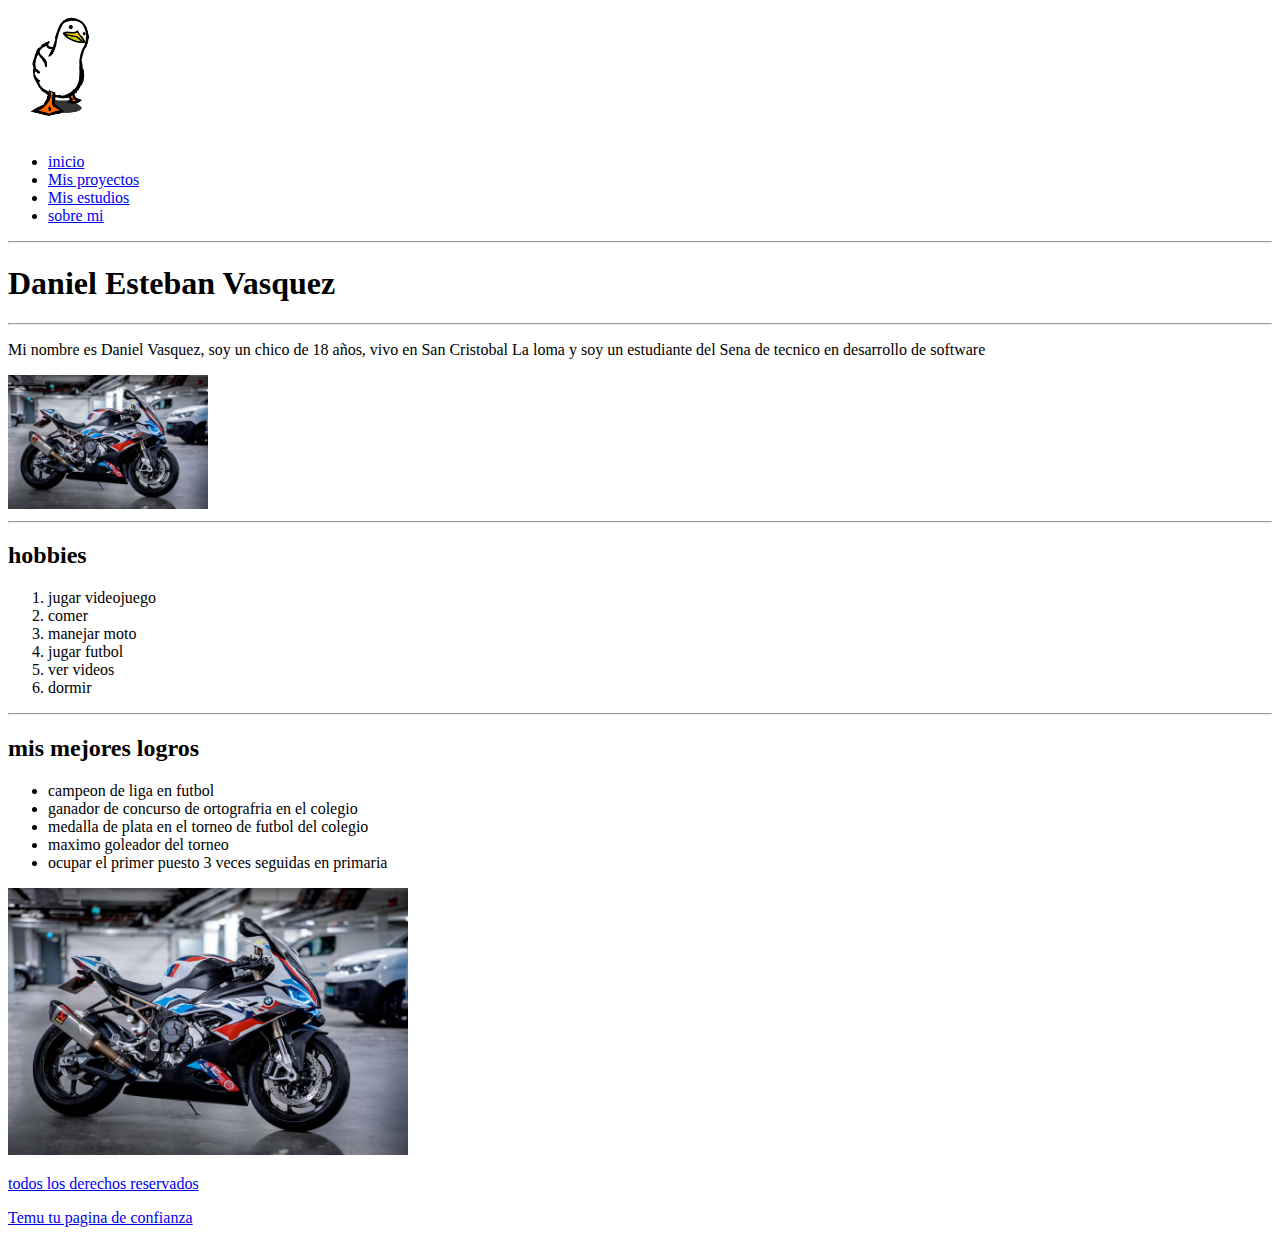
<file: index.html>
<!DOCTYPE html>
<html lang="en">
<head>
    <meta charset="UTF-8">
    <meta name="viewport" content="width=device-width, initial-scale=1.0">
    <title>mi primera pagina web</title>
</head>
<body>
  <header>
    <nav>
      <img src="img/pato de dani.gif" width="100xp" alt="este es un logo para la marca personal ">
      <ul>
        <li><a href="index.html">inicio</a></li>
        <li><a href="proyectos.html">Mis proyectos</a></li>
        <li><a href="academico.html">Mis estudios</a></li>
        <li><a href="sobre_mi.html">sobre mi</a></li>
      </ul>
    </nav>
  </header>
    <main>
      <hr>
    <h1>Daniel Esteban Vasquez</h1>
    <hr>
    <p style="width: 200pxxp ;">Mi nombre es Daniel Vasquez, soy un chico de 18 años, vivo en San Cristobal La loma y soy un estudiante del Sena de tecnico en desarrollo de software</p>
    <img src="img/moto-bmw.jpg" width="200px" alt="moto de alto silindrage, mas conocida como la BMW s1000rr de color blanco con azul y rojo">
    <hr>
    <h2>hobbies</h2>
    <ol>
        <li>jugar videojuego</li>
        <li>comer</li>
        <li>manejar moto</li>
        <li>jugar futbol</li>
        <li>ver videos</li>
        <li>dormir</li>
    </ol>
    <hr>
    <h2>mis mejores logros</h2>
    <ul>
        <li>campeon de liga en futbol</li>
        <li>ganador de concurso de ortografria en el colegio</li>
        <li>medalla de plata en el torneo de futbol del colegio</li>
        <li>maximo goleador del torneo</li>
        <li>ocupar el primer puesto 3 veces seguidas en primaria </li>
    </ul>
    <a href="img/moto-bmw.jpg" target="_blank">
      <img src="img/moto-bmw.jpg" width="400px" alt="">
    </main>
    <footer>
      <p>todos los derechos reservados</p>
       <a href="https://www.googleadservices.com/pagead/aclk?sa=L&ai=DChcSEwir3aSMxueLAxVzhVoFHQGPDKMYABAFGgJ2dQ&co=1&gclid=EAIaIQobChMIq92kjMbniwMVc4VaBR0BjwyjEAAYASAAEgImEPD_BwE&ohost=www.google.com&cid=CAASJeRo7UH8sBTI4ve2hdsdyftPff5SjD82CitHaaNhABeQfEJ9XL8&sig=AOD64_3SWsshNWUf8qu009xtaABlhJB2jg&q&adurl&ved=2ahUKEwj75p-MxueLAxWpRTABHSkEJ8MQ0Qx6BAgJEAE" target="_blank">Temu tu pagina de confianza</a>
    </footer>
</body>
</html>
</file>
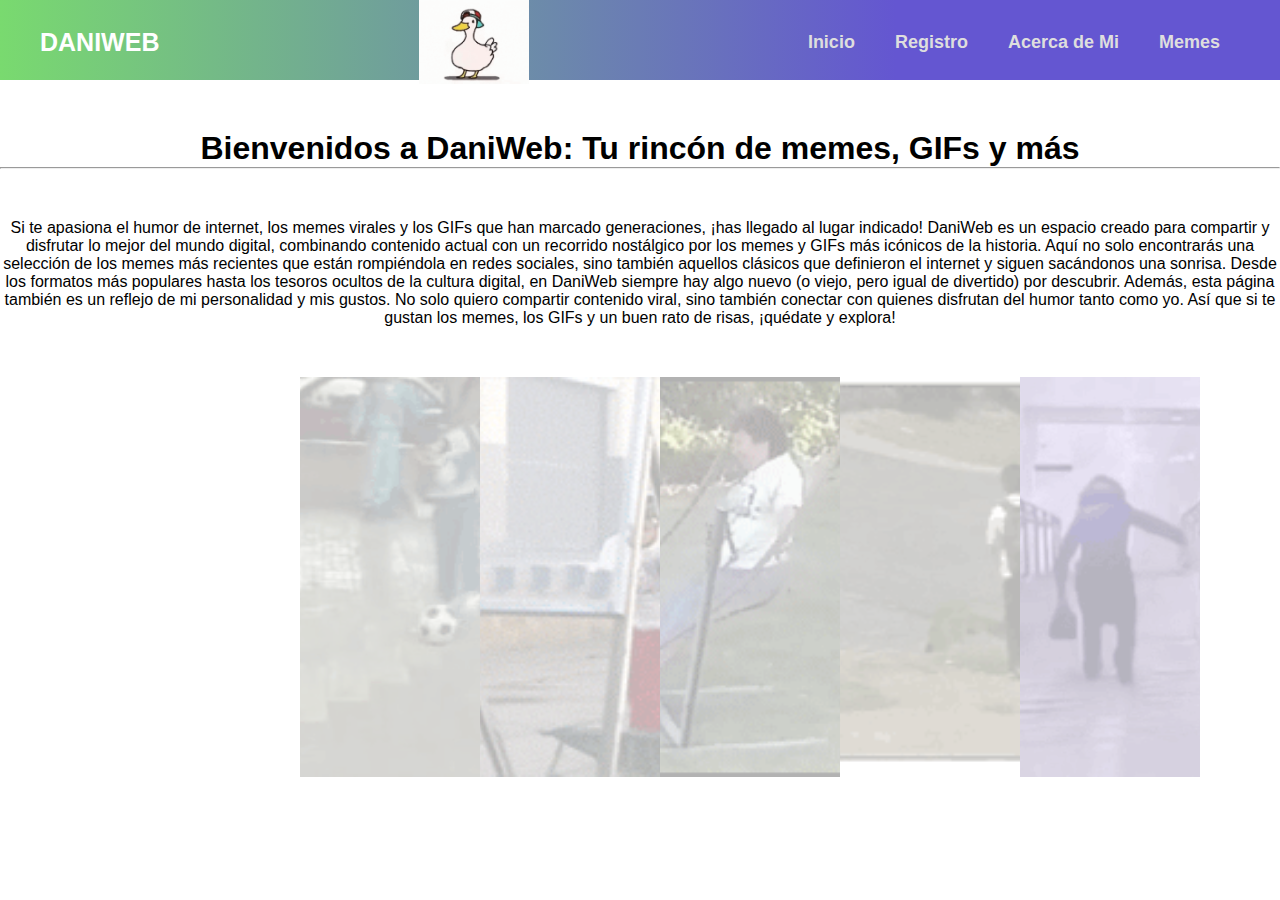
<file: taller dos de html version 2.0/index.html>
<!DOCTYPE html>
<html lang="es">
<head>
    <meta charset="UTF-8">
    <meta name="viewport" content="width=device-width, initial-scale=1.0">
    <title>mi primera web</title>
    <link rel="stylesheet" href="style.css">
</head>
<body>
    <header>

        <div class="content">

            <div class="menu container">

                <a href="index.html" class="logo">DANIWEB</a>
                <img src="imagenes/pato2.gif" width="110xp">
                <input type="checkbox" id="menu" />
                <label for="menu">
                    <img src="imagenes/menu.png" class="menu-icono" alt="">
                </label>
                <nav class="navbar">
                 
                    <ul>
                        <li><a href="index.html">Inicio</a></li>
                        <li><a href="registro.html">Registro</a></li>
                        <li><a href="acerca de mi.html">Acerca de Mi</a></li>
                        <li><a href="memes.html">Memes</a></li>
                    </ul>
                
                </nav>
            </div>

        </div>

    </header>
    <div class="presentacion">
    <center><h1>Bienvenidos a DaniWeb: Tu rincón de memes, GIFs y más</h1></center>
    <hr>
    <center><p>Si te apasiona el humor de internet, los memes virales y los GIFs que han marcado generaciones, ¡has llegado al lugar indicado! DaniWeb es un espacio creado para compartir y disfrutar lo mejor del mundo digital, combinando contenido actual con un recorrido nostálgico por los memes y GIFs más icónicos de la historia.

        Aquí no solo encontrarás una selección de los memes más recientes que están rompiéndola en redes sociales, sino también aquellos clásicos que definieron el internet y siguen sacándonos una sonrisa. Desde los formatos más populares hasta los tesoros ocultos de la cultura digital, en DaniWeb siempre hay algo nuevo (o viejo, pero igual de divertido) por descubrir.
        
        Además, esta página también es un reflejo de mi personalidad y mis gustos. No solo quiero compartir contenido viral, sino también conectar con quienes disfrutan del humor tanto como yo. Así que si te gustan los memes, los GIFs y un buen rato de risas, ¡quédate y explora!</p></center>
    </div>
        
       <div class="fotoinicio">
    
            <img src="imagenes/caida1.gif" alt="">
            <img src="imagenes/caida2.gif" alt="">
            <img src="imagenes/caida3.gif" alt="">
            <img src="imagenes/caida4.gif" alt="">
            <img src="imagenes/caida5.gif" alt="">
    
       </div>
</body>
</html>
</file>
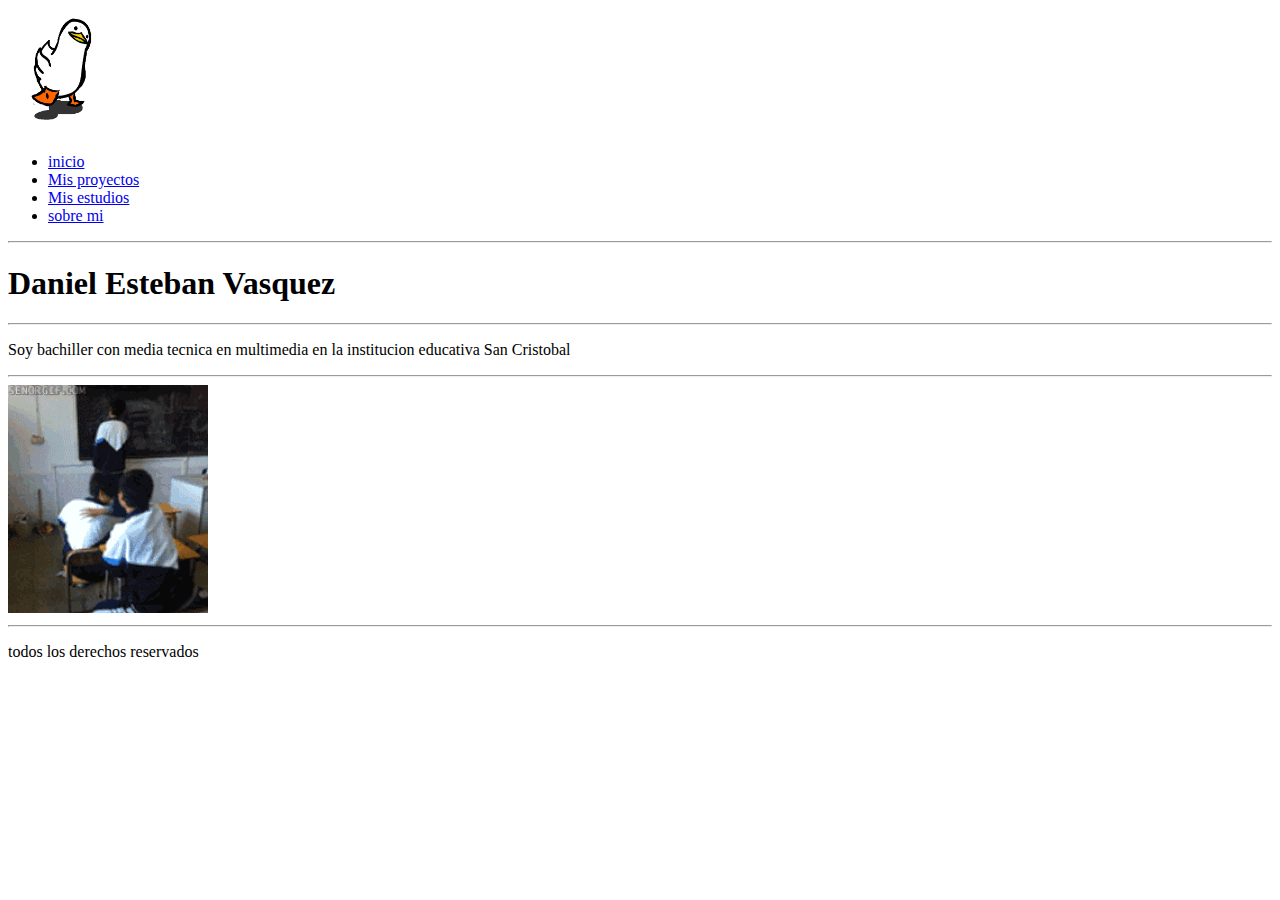
<file: academico.html>
<!DOCTYPE html>
<html lang="en">
<head>
    <meta charset="UTF-8">
    <meta name="viewport" content="width=device-width, initial-scale=1.0">
    <title>Academico</title>
</head>
<body>
  <header>
    <nav>
      <img src="img/pato de dani.gif" width="100xp" alt="este es un logo para la marca personal ">
      <ul>
        <li><a href="index.html">inicio</a></li>
        <li><a href="proyectos.html">Mis proyectos</a></li>
        <li><a href="academico.html">Mis estudios</a></li>
        <li><a href="sobre_mi.html">sobre mi</a></li>
      </ul>
    </nav>
  </header>
    <main>
      <hr>
    <h1>Daniel Esteban Vasquez</h1>
    <hr>
    <p style="width: 200pxxp ;">Soy bachiller con media tecnica en multimedia en la institucion educativa San Cristobal </p>
    <hr>
    <img src="img/cole.gif" alt="">
    <hr>
    </main>
    <footer>
      <p>todos los derechos reservados</p>
    </footer>
</body>
</html>
</file>
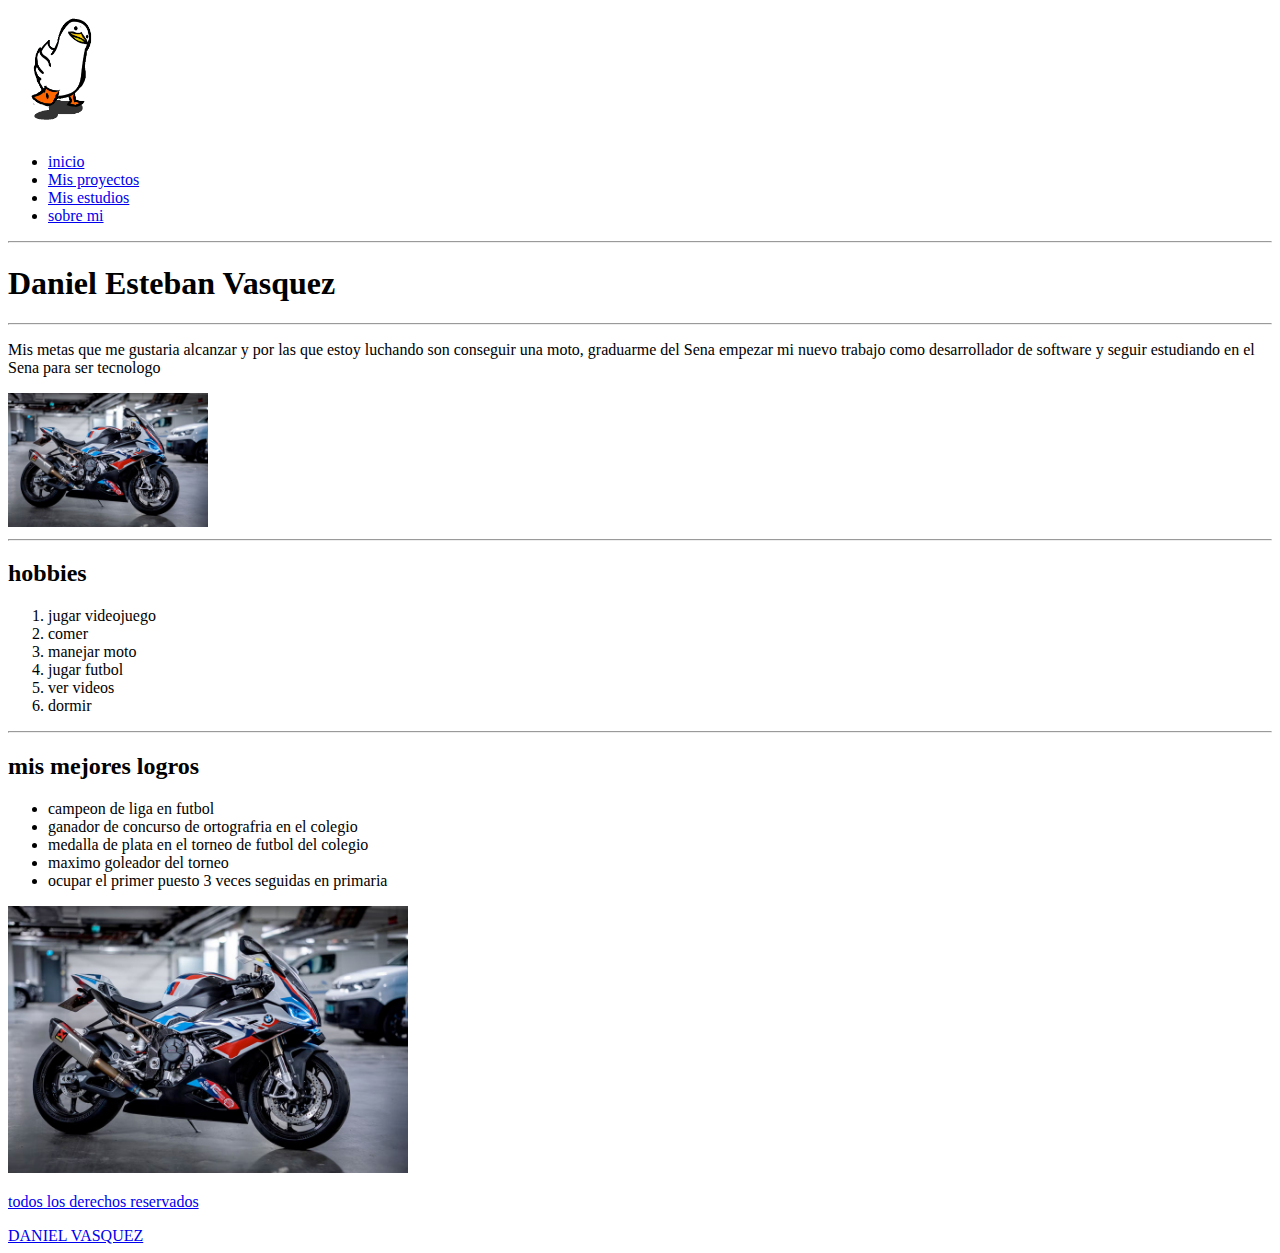
<file: index dani.html>
<!DOCTYPE html>
<html lang="en">
<head>
    <meta charset="UTF-8">
    <meta name="viewport" content="width=device-width, initial-scale=1.0">
    <title>mi primera pagina web</title>
</head>
<body>
  <header>
    <nav>
      <img src="img/pato de dani.gif" width="100xp" alt="este es un logo para la marca personal ">
      <ul>
        <li><a href="index.html">inicio</a></li>
        <li><a href="proyectos.html">Mis proyectos</a></li>
        <li><a href="academico.html">Mis estudios</a></li>
        <li><a href="sobre_mi.html">sobre mi</a></li>
      </ul>
    </nav>
  </header>
    <main>
      <hr>
    <h1>Daniel Esteban Vasquez</h1>
    <hr>
    <p style="width: 200pxxp ;">Mis metas que me gustaria alcanzar y por las que estoy luchando son conseguir una moto, graduarme del Sena empezar mi nuevo trabajo como desarrollador de software y seguir estudiando en el Sena para ser tecnologo</p>
    <img src="img/moto-bmw.jpg" width="200px" alt="moto de alto silindrage, mas conocida como la BMW s1000rr de color blanco con azul y rojo">
    <hr>
    <h2>hobbies</h2>
    <ol>
        <li>jugar videojuego</li>
        <li>comer</li>
        <li>manejar moto</li>
        <li>jugar futbol</li>
        <li>ver videos</li>
        <li>dormir</li>
    </ol>
    <hr>
    <h2>mis mejores logros</h2>
    <ul>
        <li>campeon de liga en futbol</li>
        <li>ganador de concurso de ortografria en el colegio</li>
        <li>medalla de plata en el torneo de futbol del colegio</li>
        <li>maximo goleador del torneo</li>
        <li>ocupar el primer puesto 3 veces seguidas en primaria </li>
    </ul>
    <a href="img/moto-bmw.jpg" target="_blank">
      <img src="img/moto-bmw.jpg" width="400px" alt="">
    </main>
    <footer>
      <p>todos los derechos reservados</p>
      <a href="https://www.googleadservices.com/pagead/aclk?sa=L&ai=DChcSEwir3aSMxueLAxVzhVoFHQGPDKMYABAFGgJ2dQ&co=1&gclid=EAIaIQobChMIq92kjMbniwMVc4VaBR0BjwyjEAAYASAAEgImEPD_BwE&ohost=www.google.com&cid=CAASJeRo7UH8sBTI4ve2hdsdyftPff5SjD82CitHaaNhABeQfEJ9XL8&sig=AOD64_3SWsshNWUf8qu009xtaABlhJB2jg&q&adurl&ved=2ahUKEwj75p-MxueLAxWpRTABHSkEJ8MQ0Qx6BAgJEAE" target="_blank">DANIEL VASQUEZ</a>
    </footer>
</body>
</html>
</file>
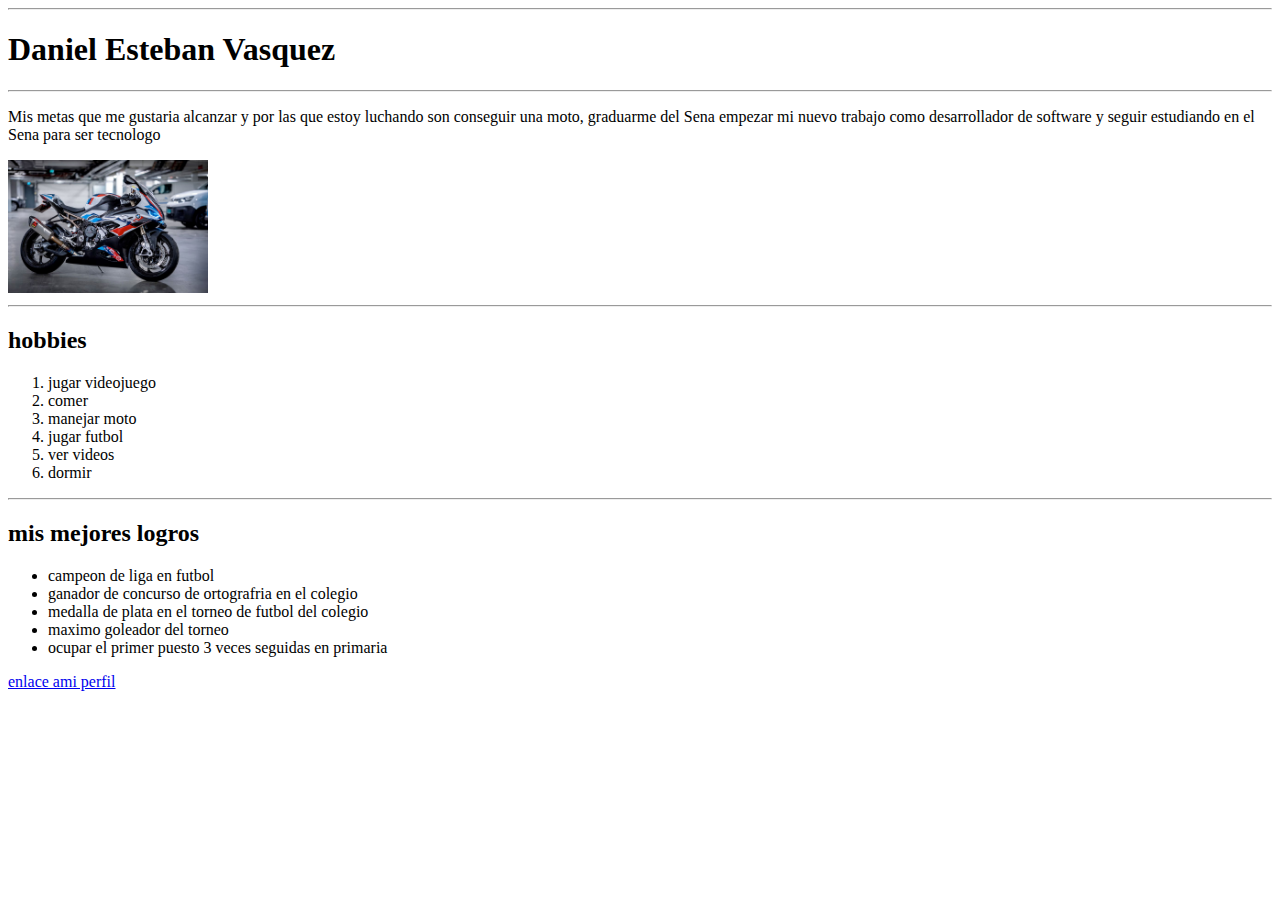
<file: pagina.html>
<!DOCTYPE html>
<html lang="en">
<head>
    <meta charset="UTF-8">
    <meta name="viewport" content="width=device-width, initial-scale=1.0">
    <title>mi primera pagina web</title>
</head>
<body>
    <hr>
    <h1>Daniel Esteban Vasquez</h1>
    <hr>
    <p style="width: 200pxxp ;">Mis metas que me gustaria alcanzar y por las que estoy luchando son conseguir una moto, graduarme del Sena empezar mi nuevo trabajo como desarrollador de software y seguir estudiando en el Sena para ser tecnologo</p>
    <img src="img/moto-bmw.jpg" width="200px" alt="moto de alto silindrage, mas conocida como la BMW s1000rr de color blanco con azul y rojo">
    <hr>
    <h2>hobbies</h2>
    <ol>
        <li>jugar videojuego</li>
        <li>comer</li>
        <li>manejar moto</li>
        <li>jugar futbol</li>
        <li>ver videos</li>
        <li>dormir</li>
    </ol>
    <hr>
    <h2>mis mejores logros</h2>
    <ul>
        <li>campeon de liga en futbol</li>
        <li>ganador de concurso de ortografria en el colegio</li>
        <li>medalla de plata en el torneo de futbol del colegio</li>
        <li>maximo goleador del torneo</li>
        <li>ocupar el primer puesto 3 veces seguidas en primaria </li>
    </ul>
    <a href="www.google.com"target="_blank">enlace ami perfil</a>
</body>
</html>
</file>
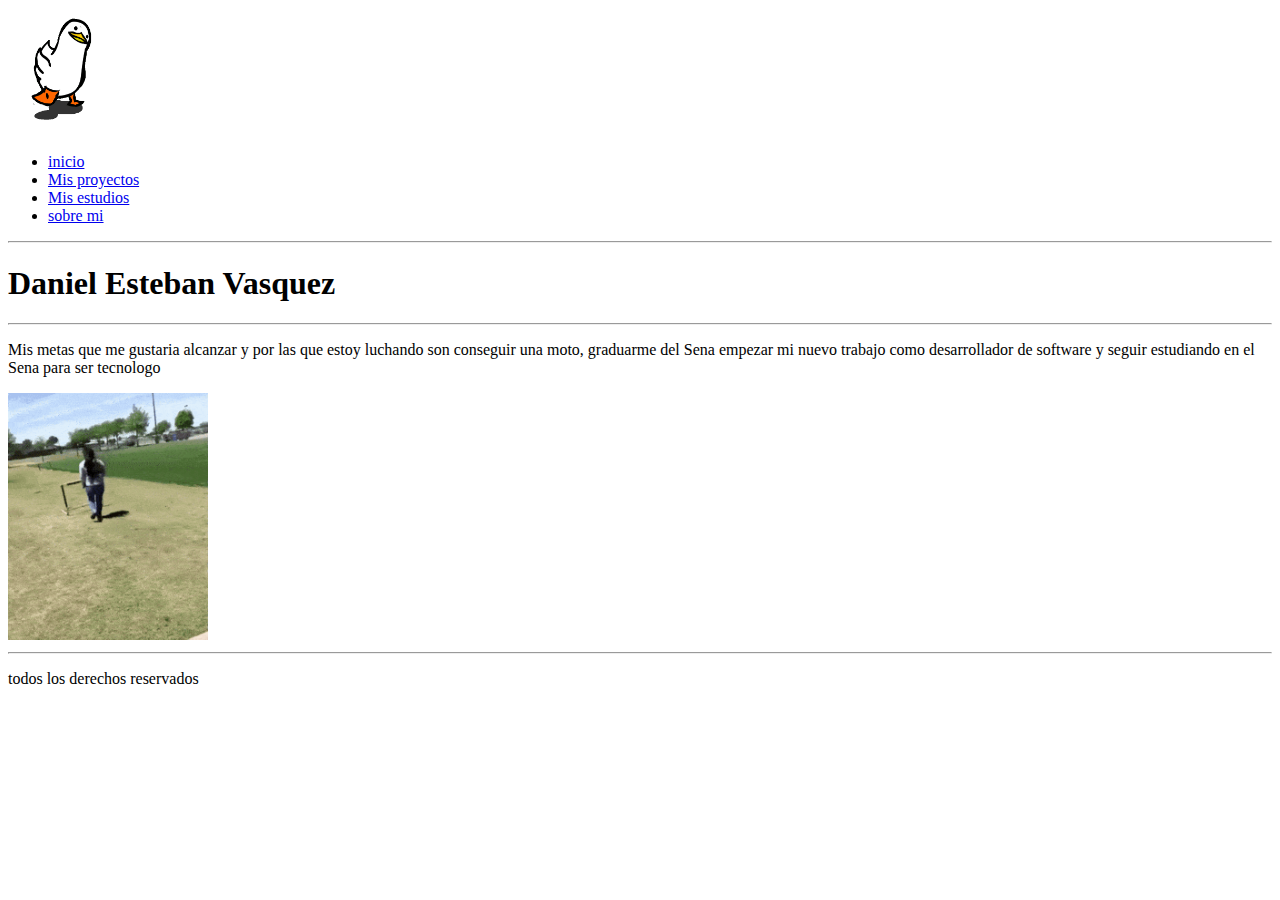
<file: proyectos.html>
<!DOCTYPE html>
<html lang="en">
<head>
    <meta charset="UTF-8">
    <meta name="viewport" content="width=device-width, initial-scale=1.0">
    <title>Proyectos</title>
</head>
<body>
  <header>
    <nav>
      <img src="img/pato de dani.gif" width="100xp" alt="este es un logo para la marca personal ">
      <ul>
        <li><a href="index.html">inicio</a></li>
        <li><a href="proyectos.html">Mis proyectos</a></li>
        <li><a href="academico.html">Mis estudios</a></li>
        <li><a href="sobre_mi.html">sobre mi</a></li>
      </ul>
    </nav>
  </header>
    <main>
      <hr>
    <h1>Daniel Esteban Vasquez</h1>
    <hr>
    <p style="width: 200pxxp ;">Mis metas que me gustaria alcanzar y por las que estoy luchando son conseguir una moto, graduarme del Sena empezar mi nuevo trabajo como desarrollador de software y seguir estudiando en el Sena para ser tecnologo</p>
    <img src="img/caida.gif" width="200px" alt="moto de alto silindrage, mas conocida como la BMW s1000rr de color blanco con azul y rojo">
    <hr>
    
    </main>
    <footer>
      <p>todos los derechos reservados</p>
    </footer>
</body>
</html>
</file>
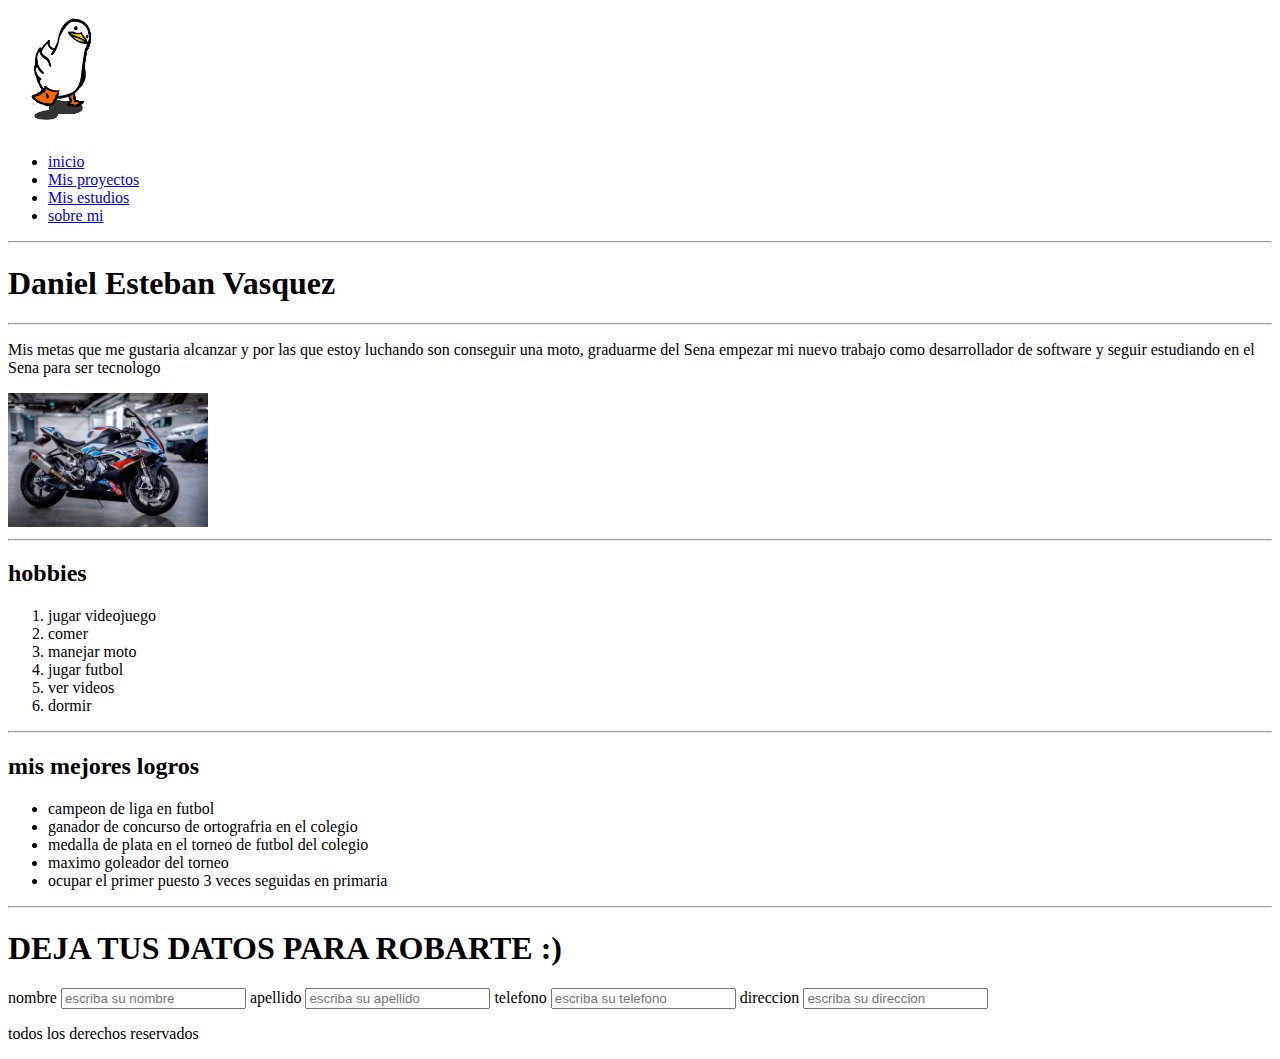
<file: sobre_mi.html>
<!DOCTYPE html>
<html lang="en">
<head>
    <meta charset="UTF-8">
    <meta name="viewport" content="width=device-width, initial-scale=1.0">
    <title>Sobre mi</title>
</head>
<body>
  <header>
    <nav>
      <img src="img/pato de dani.gif" width="100xp" alt="este es un logo para la marca personal ">
      <ul>
        <li><a href="index.html">inicio</a></li>
        <li><a href="proyectos.html">Mis proyectos</a></li>
        <li><a href="academico.html">Mis estudios</a></li>
        <li><a href="sobre_mi.html">sobre mi</a></li>
      </ul>
    </nav>
  </header>
    <main>
      <hr>
    <h1>Daniel Esteban Vasquez</h1>
    <hr>
    <p style="width: 200pxxp ;">Mis metas que me gustaria alcanzar y por las que estoy luchando son conseguir una moto, graduarme del Sena empezar mi nuevo trabajo como desarrollador de software y seguir estudiando en el Sena para ser tecnologo</p>
    <img src="img/moto-bmw.jpg" width="200px" alt="moto de alto silindrage, mas conocida como la BMW s1000rr de color blanco con azul y rojo">
    <hr>
    <h2>hobbies</h2>
    <ol>
        <li>jugar videojuego</li>
        <li>comer</li>
        <li>manejar moto</li>
        <li>jugar futbol</li>
        <li>ver videos</li>
        <li>dormir</li>
    </ol>
    <hr>
    <h2>mis mejores logros</h2>
    <ul>
        <li>campeon de liga en futbol</li>
        <li>ganador de concurso de ortografria en el colegio</li>
        <li>medalla de plata en el torneo de futbol del colegio</li>
        <li>maximo goleador del torneo</li>
        <li>ocupar el primer puesto 3 veces seguidas en primaria </li>
    </ul>
    <hr>
    <h1>DEJA TUS DATOS PARA ROBARTE :) </h1>
      <form action="img/logo daniel vasquez.png">
         <label for="">
        <span>nombre</span>
        <input type="text"placeholder="escriba su nombre">
      </label>
      <form action="img/logo daniel vasquez.png">
         <label for="">
        <span>apellido</span>
        <input type="text"placeholder="escriba su apellido">
      </label>
      <form action="img/logo daniel vasquez.png">
         <label for="">
        <span>telefono</span>
        <input type="text"placeholder="escriba su telefono">
      </label>
      <form action="img/logo daniel vasquez.png">
         <label for="">
        <span>direccion</span>
        <input type="text"placeholder="escriba su direccion">
      </label>
    </main>
    <footer>
      <p>todos los derechos reservados</p>
    </footer>
</body>
</html>
</file>
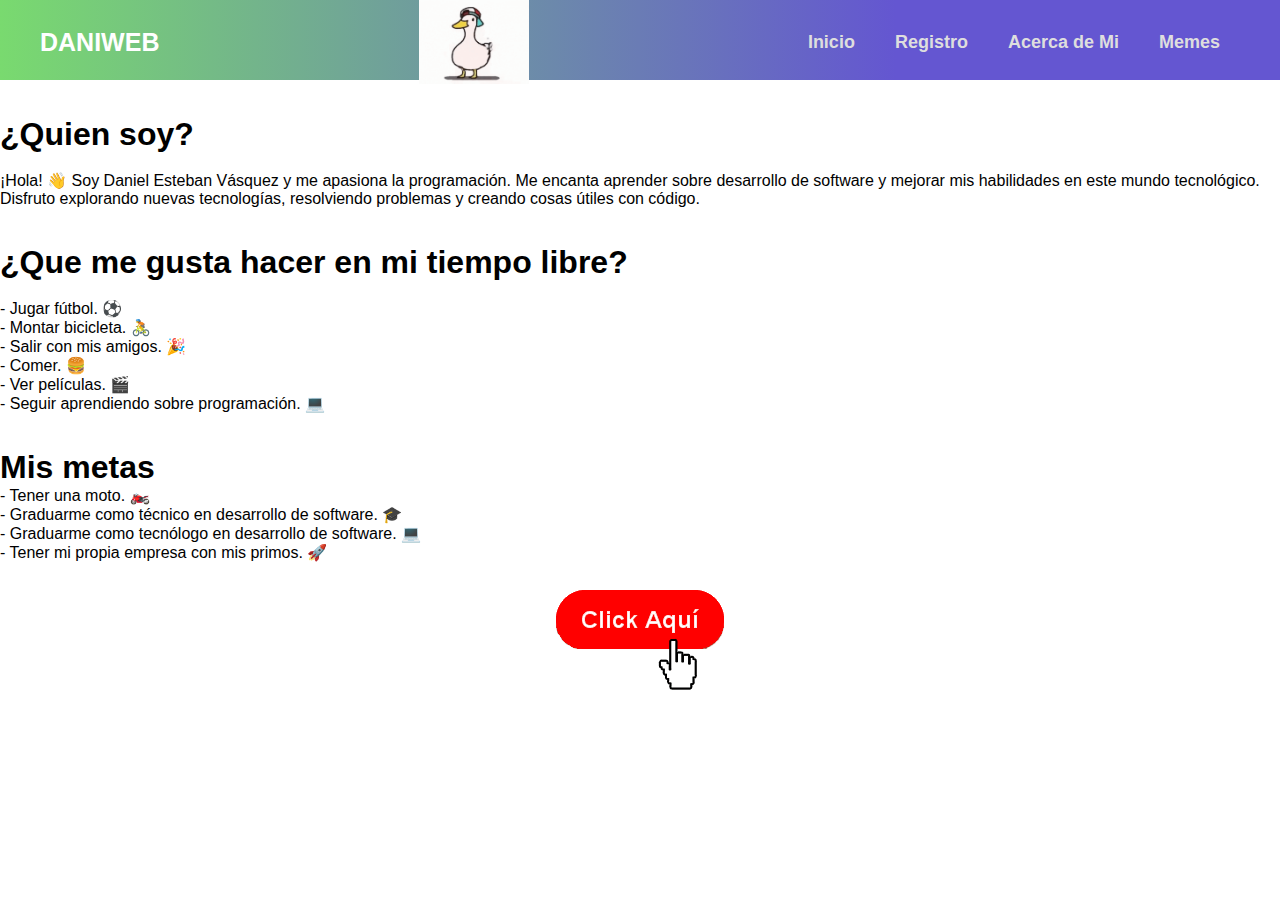
<file: taller dos de html version 2.0/acerca de mi.html>
<!DOCTYPE html>
<html lang="es">
<head>
    <meta charset="UTF-8">
    <meta name="viewport" content="width=device-width, initial-scale=1.0">
    <title>mi primera web</title>
    <link rel="stylesheet" href="style.css">
</head>
<body>
    <header>

        <div class="content">

            <div class="menu container">
                <a href="index.html" class="logo">DANIWEB</a>
                <img src="imagenes/pato2.gif" width="110xp">
                <input type="checkbox" id="menu" />
                <label for="menu">
                    <img src="imagenes/menu.png" class="menu-icono" alt="">
                </label>
                <nav class="navbar">
                    <ul>
                        <li><a href="index.html">Inicio</a></li>
                        <li><a href="registro.html">Registro</a></li>
                        <li><a href="acerca de mi.html">Acerca de Mi</a></li>
                        <li><a href="memes.html">Memes</a></li>
                    </ul>
                </nav>
            </div>

        </div>

    </header>
    <div class="acercademi">
        <br>
        <br>
        <h1>¿Quien soy?</h1>
        <br>
        <p>¡Hola! 👋 Soy Daniel Esteban Vásquez y me apasiona la programación. Me encanta aprender sobre desarrollo de software y mejorar mis habilidades en este mundo tecnológico.

        Disfruto explorando nuevas tecnologías, resolviendo problemas y creando cosas útiles con código.</p>
        <br>
        <br>
        <h1>¿Que me gusta hacer en mi tiempo libre?</h1>
        <br>
        <ul>
            <li>- Jugar fútbol. ⚽</li>
            <li>- Montar bicicleta. 🚴</li>
            <li>- Salir con mis amigos. 🎉</li>   
            <li>- Comer.  🍔</li>
            <li>- Ver películas.  🎬</li>
            <li>- Seguir aprendiendo sobre programación.  💻</li>
        </ul>
        <br>
        <br>

        <h1>Mis metas</h1>
        <ul>
            <li>- Tener una moto. 🏍️</li>
            <li>- Graduarme como técnico en desarrollo de software. 🎓</li>
            <li>- Graduarme como tecnólogo en desarrollo de software. 💻</li>
            <li>- Tener mi propia empresa con mis primos. 🚀</li>
        </ul>

    </div>
    <center><a href="imagenes/ciadaa.gif"><img src="imagenes/click.gif"alt=""></a></center>
    
    
        
</body>
</html>
</file>
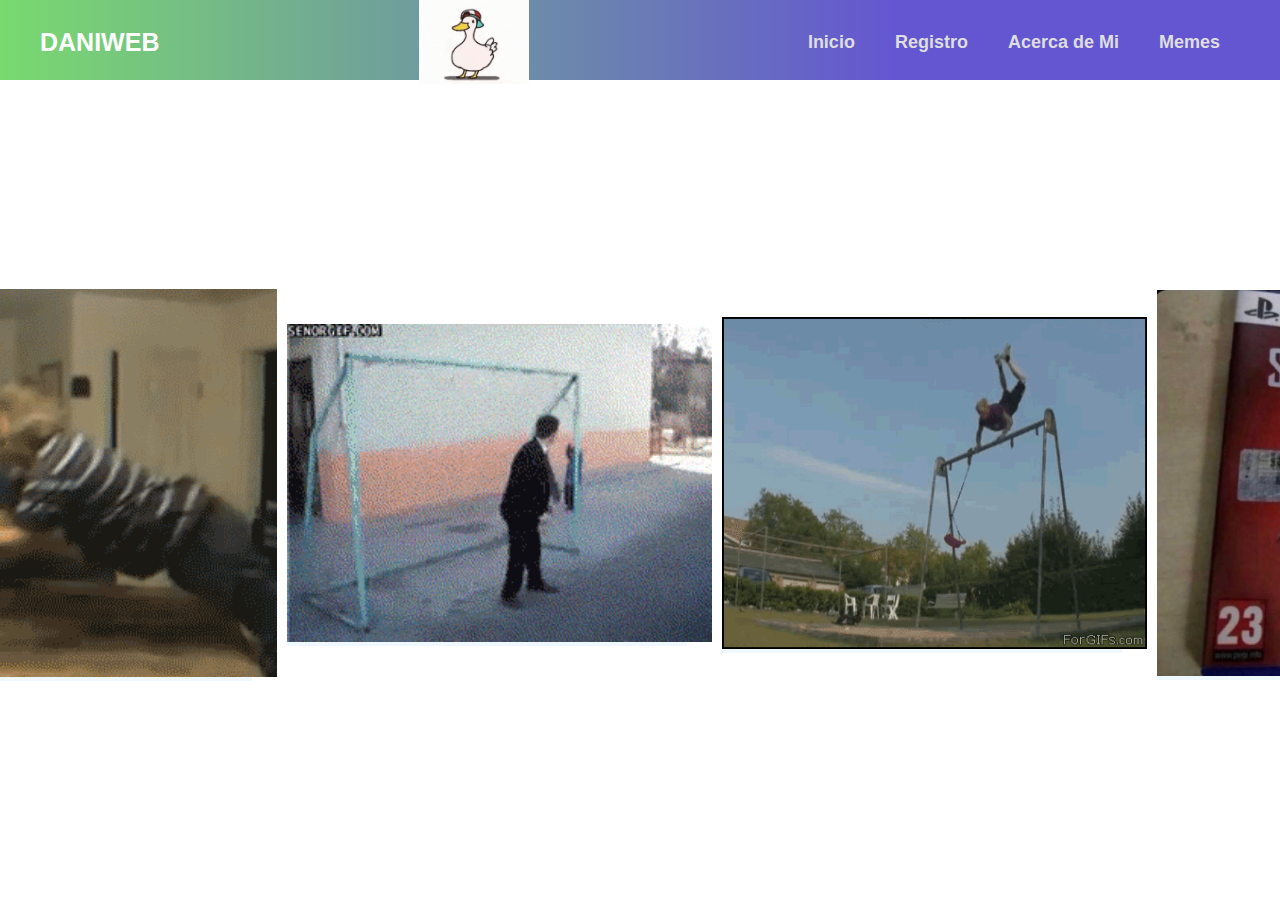
<file: taller dos de html version 2.0/memes.html>
<!DOCTYPE html>
<html lang="es">
<head>
    <meta charset="UTF-8">
    <meta name="viewport" content="width=device-width, initial-scale=1.0">
    <title>mi primera web</title>
    <link rel="stylesheet" href="style.css">
    <link rel="stylesheet" href="truco.css">
</head>
<body>
    <header>

        <div class="content">

            <div class="menu container">

                <a href="index.html" class="logo">DANIWEB</a>
                <img src="imagenes/pato2.gif" width="110xp">
                <input type="checkbox" id="menu" />
                <label for="menu">
                    <img src="imagenes/menu.png" class="menu-icono" alt="">
                </label>
                <nav class="navbar">
                    <ul>
                        <li><a href="index.html">Inicio</a></li>
                        <li><a href="registro.html">Registro</a></li>
                        <li><a href="acerca de mi.html">Acerca de Mi</a></li>
                        <li><a href="memes.html">Memes</a></li>
                    </ul>
                </nav>
            </div>

        </div>

    </header>
    <div class="carrusel">
        <div><img src="imagenes/11.jpeg"width="425px" alt=""></div>
        <div><img src="imagenes/22.jpg" width="425px"alt=""></div>
        <div><img src="imagenes/33.jpg" width="425px"alt=""></div>
        <div><img src="imagenes/44.gif" width="425px"alt=""></div>
        <div><img src="imagenes/55.gif" width="425px"alt=""></div>
        <div><img src="imagenes/66.gif"width="425px" alt=""></div>
        <div><img src="imagenes/77.jpg" width="425px" alt=""></div>
        <div><img src="imagenes/88.webp" width="425px"alt=""></div>
        <div><img src="imagenes/99.jpg" width="425px"alt=""></div>
        <div><img src="imagenes/1010.jpg"width="425px" alt=""></div>

    </div>
</body>
</html>
</file>
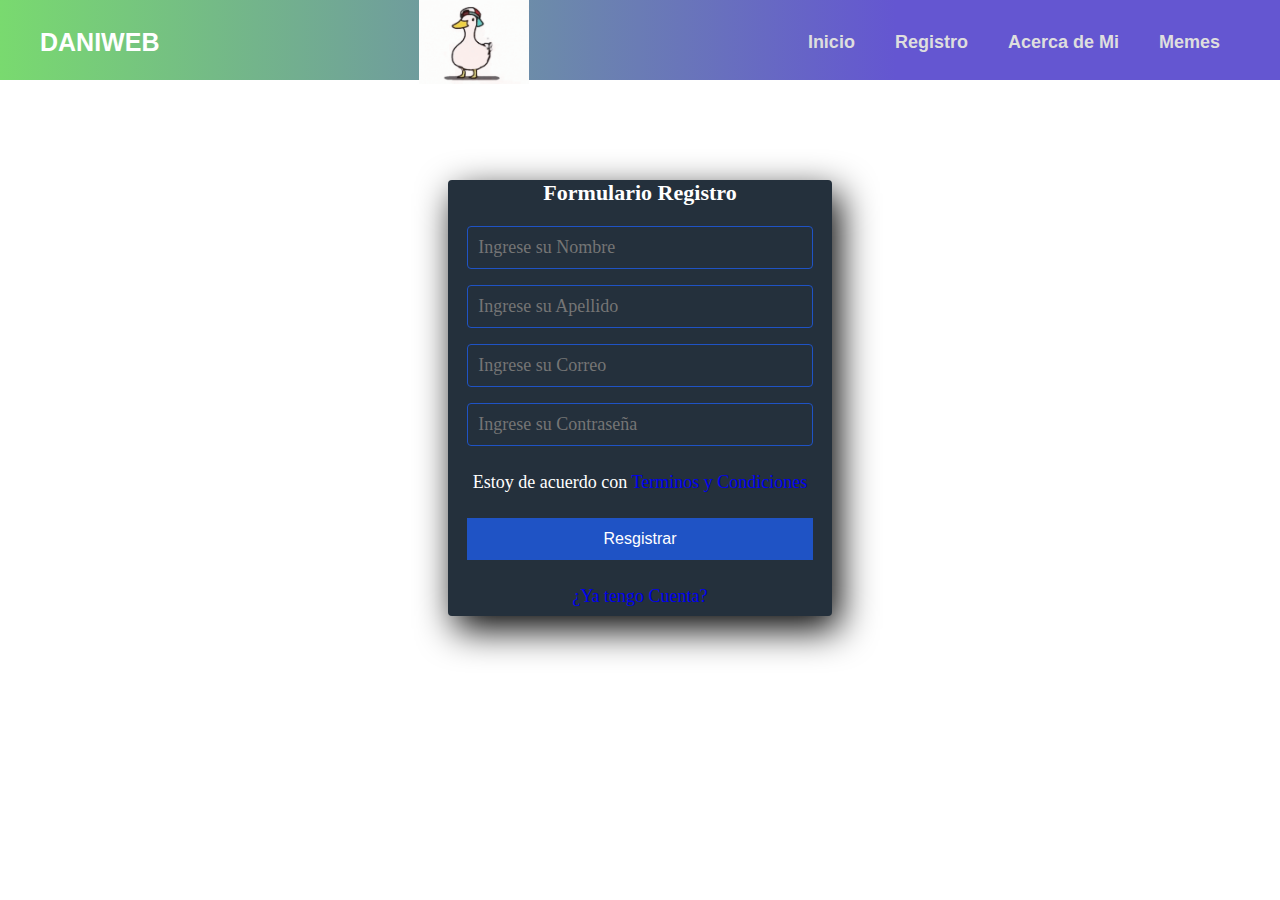
<file: taller dos de html version 2.0/registro.html>
<!DOCTYPE html>
<html lang="es">
<head>
    <meta charset="UTF-8">
    <meta name="viewport" content="width=device-width, initial-scale=1.0">
    <title>mi primera web</title>
    <link rel="stylesheet" href="style.css">
</head>
<body>
    <header>

        <div class="content">

            <div class="menu container">

                <a href="index.html" class="logo">DANIWEB</a>
                <img src="imagenes/pato2.gif" width="110xp">
                <input type="checkbox" id="menu" />
                <label for="menu">
                    <img src="imagenes/menu.png" class="menu-icono" alt="">
                </label>
                <nav class="navbar">
                    <ul>
                        <li><a href="index.html">Inicio</a></li>
                        <li><a href="registro.html">Registro</a></li>
                        <li><a href="acerca de mi.html">Acerca de Mi</a></li>
                        <li><a href="memes.html">Memes</a></li>
                    </ul>
                </nav>
            </div>

        </div>

    </header>
    <section class="form-register">
        <h4>Formulario Registro</h4>
        <input class="controls" type="text" name="nombres" id="nombres" placeholder="Ingrese su Nombre">
        <input class="controls" type="text" name="apelldos" id="apellidos" placeholder="Ingrese su Apellido">
        <input class="controls" type="email" name="correo" id="correo" placeholder="Ingrese su Correo">
        <input class="controls" type="password" name="correo" id="correo" placeholder="Ingrese su Contraseña">
        <p>Estoy de acuerdo con <a href="#">Terminos y Condiciones</a></p>
        <input class="botons" type="submit" value="Resgistrar">
        <p><a href="#">¿Ya tengo Cuenta?</a></p>

    </section>
</body>
</html>
</file>
<file: taller dos de html version 2.0/style.css>
* {
    padding: 0;
    margin: 0;
    box-sizing: border-box;
    text-decoration: none;
    list-style: none;
}

body {
    font-family: Arial, Helvetica, sans-serif;
}

.container {
    max-width: 1200px;
    margin: 0 auto;
}

.content {
    min-height: 80px;
    background: linear-gradient(
        90deg,
        rgb(121, 218, 111) 0%,
        rgb(100, 86, 209) 70%
        
    ); 
}

.menu {
    position: absolute;
    top: 10xp;
    left: 0;
    right: 0;
    display: flex;
    align-items: center;
    justify-content: space-between;
}

.logo {
    font-size: 25px;
    color: rgb(255, 255, 255);
    text-transform: uppercase;
    font-weight: bold;
} 

.menu .navbar ul li {
    position: relative;
    float: left;
}

.menu .navbar ul li a {
    font-size: 18px;
    padding: 20px;
    color: #DEDEDE;
    display: block;
    font-weight: bold;
}

.menu .navbar ul li a:hover {
    color: #ffffff;
}

#menu {
    display: none;
}

.menu-icono {
    width: 25px;
}

.menu label {
    cursor: pointer;
    display: none;
}

h1 {
    margin: 80xp 0 0 350px;
}

@media(max-width:991px) {

    .content {
        min-height: 70px;
    }

    .menu{
        top: 0;
        padding: 20px;
    }
    
    .menu label {
        display: initial;
    }

    .menu .navbar {
        position: absolute;
        top: 100%;
        left: 0;
        right: 0;
        background: linear-gradient(
        90deg,
        rgb(121, 218, 111) 0%,
        rgb(100, 86, 209) 70%
        
    ); 
    display: none;
    }

    .menu .navbar ul li {
        width: 100%;
 }

    #menu:checked ~ .navbar {
        display: initial;
    }

}
.fotoinicio {
    display: flex;
    width: 900px;
    height: 400px;
    margin: 50px 300px;
    
}
.fotoinicio img {
    width: 0px;
    flex-grow: 1;
    object-fit: cover;
    opacity: .3;
    transition: .5s ease;
    

    
}
.fotoinicio img:hover {
    cursor: crosshair;
    width: 300px;
    opacity: 1;
    filter: contrast(120%);
    
}

* {
    margin: 0;
    padding: 0;
    box-sizing: border-box;
}

.form-register {
    display: grid;
    place-items: center;
    width: 1000px;
    background: #24303c;
    padding: 30xp;
    margin: auto;
    margin-top: 100px;
    border-radius: 4px;
    font-family: "calibri";
    color: white;
    box-shadow: 7px 13px 37px #000000;
    width: 30%;
}

.form-register h4 {
    font-size: 22px;
    margin-bottom: 20px;
}

.controls {
    width: 90%;
    background: #24303c;
    padding: 10px;
    border-radius: 4px;
    margin-bottom: 16px;
    border: 1px solid #1f53c5;
    font-family: "calibri";
    font-size: 18px;
    color: white;
}

.form-register p {
    height: 40px;
    text-align: center;
    font-size: 18px;
    line-height: 40px;
}

.form-register a:hover {
    color: white;
    text-decoration: underline;
}

.form-register .botons {
    width: 90%;
    background: #1f53c5;
    border: none;
    padding: 12px;
    color: white;
    margin: 16px 0;
    font-size: 16px;
}

.presentacion h1 {
    margin-top: 50px;
}

.presentacion p {
    margin-top: 50px;
    
}

.acercademi ul {
    list-style: disc;
}
</file>
<file: taller dos de html version 2.0/truco.css>
body .carrusel {
    display: flex;
    align-items: center;
    justify-content: center;
    height: 90vh;
}

img .carrusel {
    width: 100%;
    object-fit: cover;
    height: 200px;
    filter: drop-shadow(1px 1px 5px rgb(0 0 0));
}


.carrusel {
    display: flex;
    gap: 15px;
    overflow-x: scroll;
    width: 110%;
    scroll-snap-type: x mandatory;
}

.carrusel>div {
    scroll-snap-align: center;
    min-width: 400px;
    margin: 10px;
    background-color: aliceblue;
}
</file>
